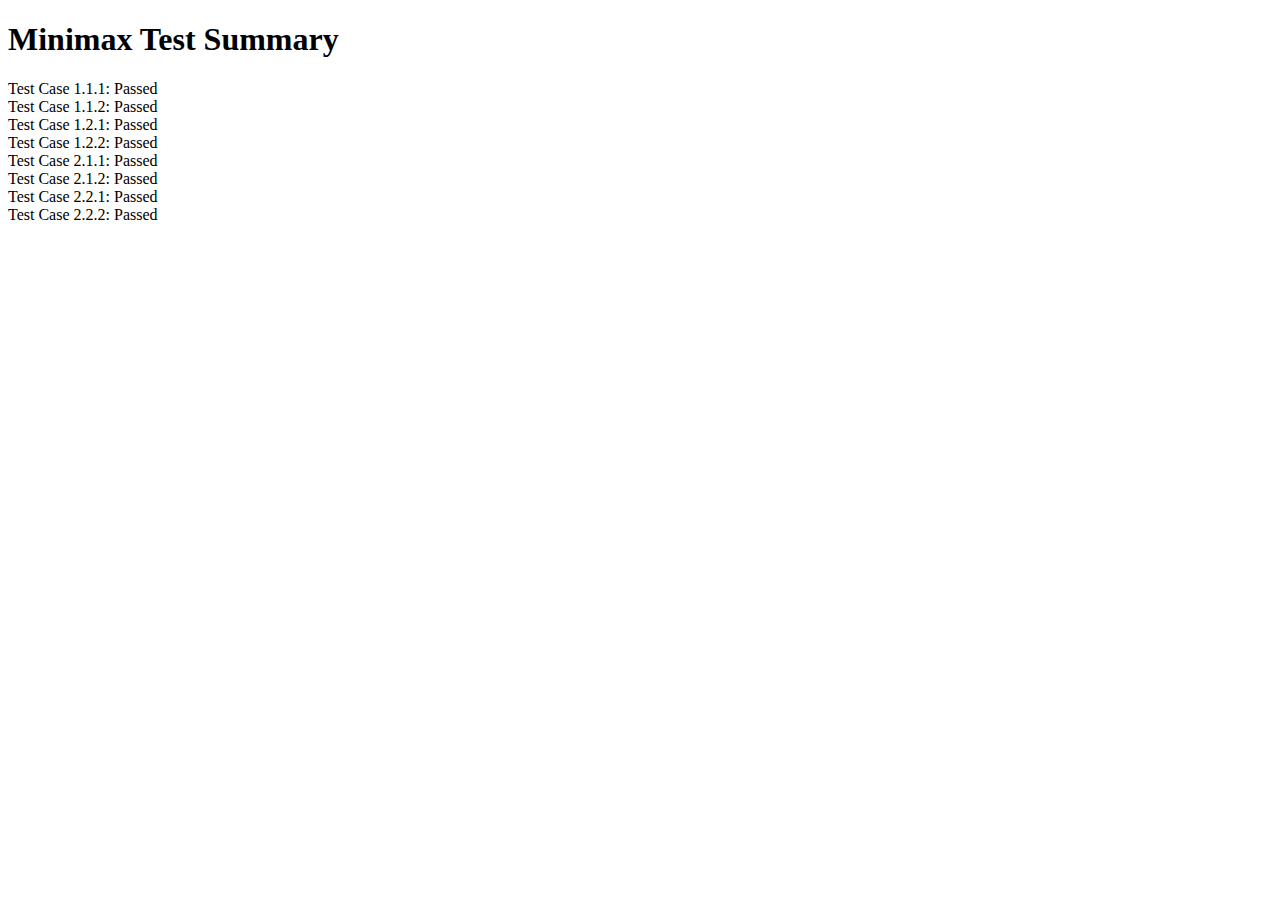
<file: js/AI/minimaxTest.html>
<!DOCTYPE html>
<html lang="en">
<head>
    <meta charset="UTF-8">
    <meta name="viewport" content="width=device-width, initial-scale=1.0">
    <title>Minimax Test</title>
</head>
<body>
    <div class="test-summary">
        <h1>Minimax Test Summary</h1>
    </div>
    <script src="minimaxTest.js" type="module"></script>
</body>
</html>
</file>
